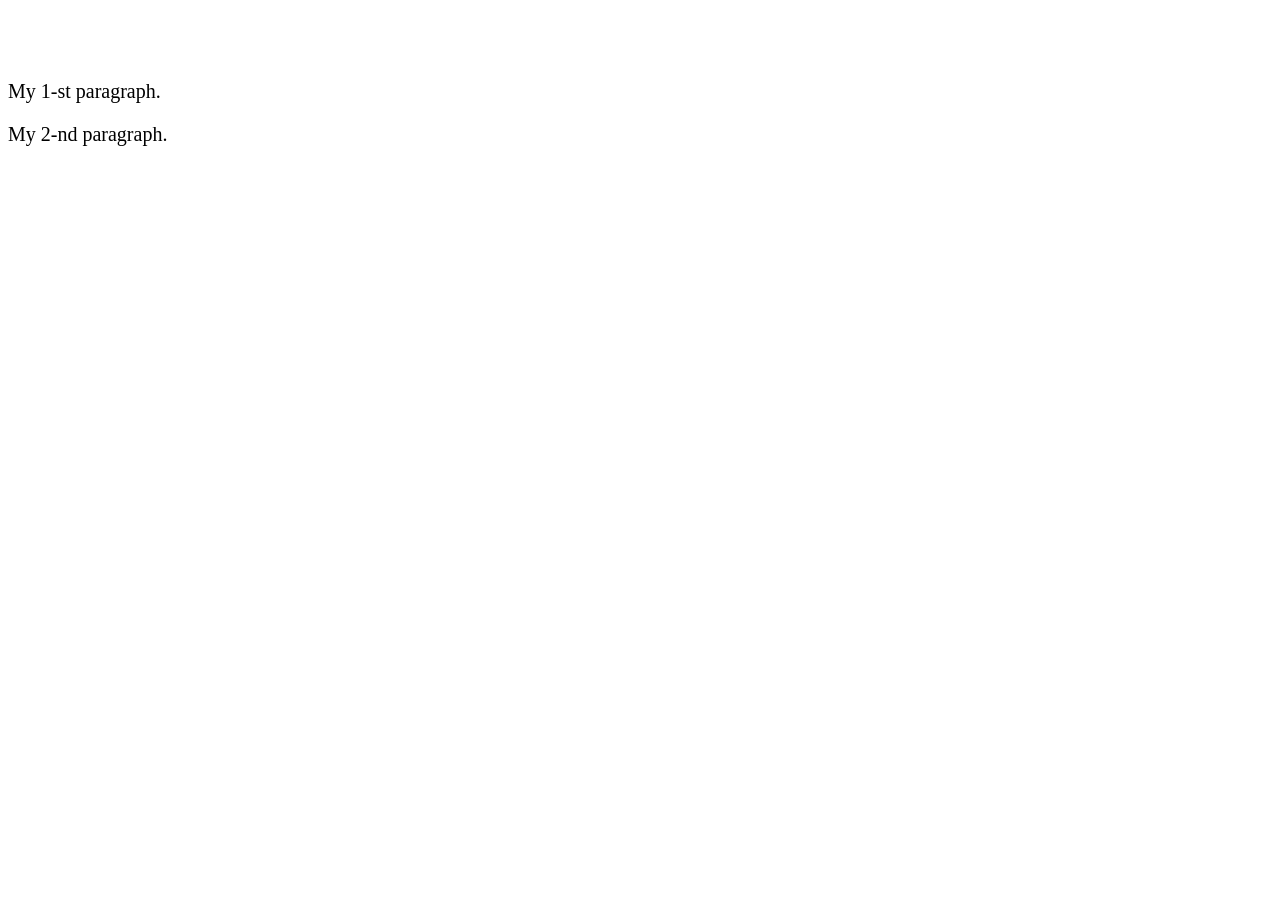
<file: index.html>
<!DOCTYPE html>
<html>
        <head>
                <title>Page Title</title>
		<link rel="stylesheet" href="styles.css">
        </head>
<body>
        <h1>My 1-st Heading</h1>
        <p>My 1-st paragraph.</p>
	<p>My 2-nd paragraph.</p>

</body>
</html>
</file>
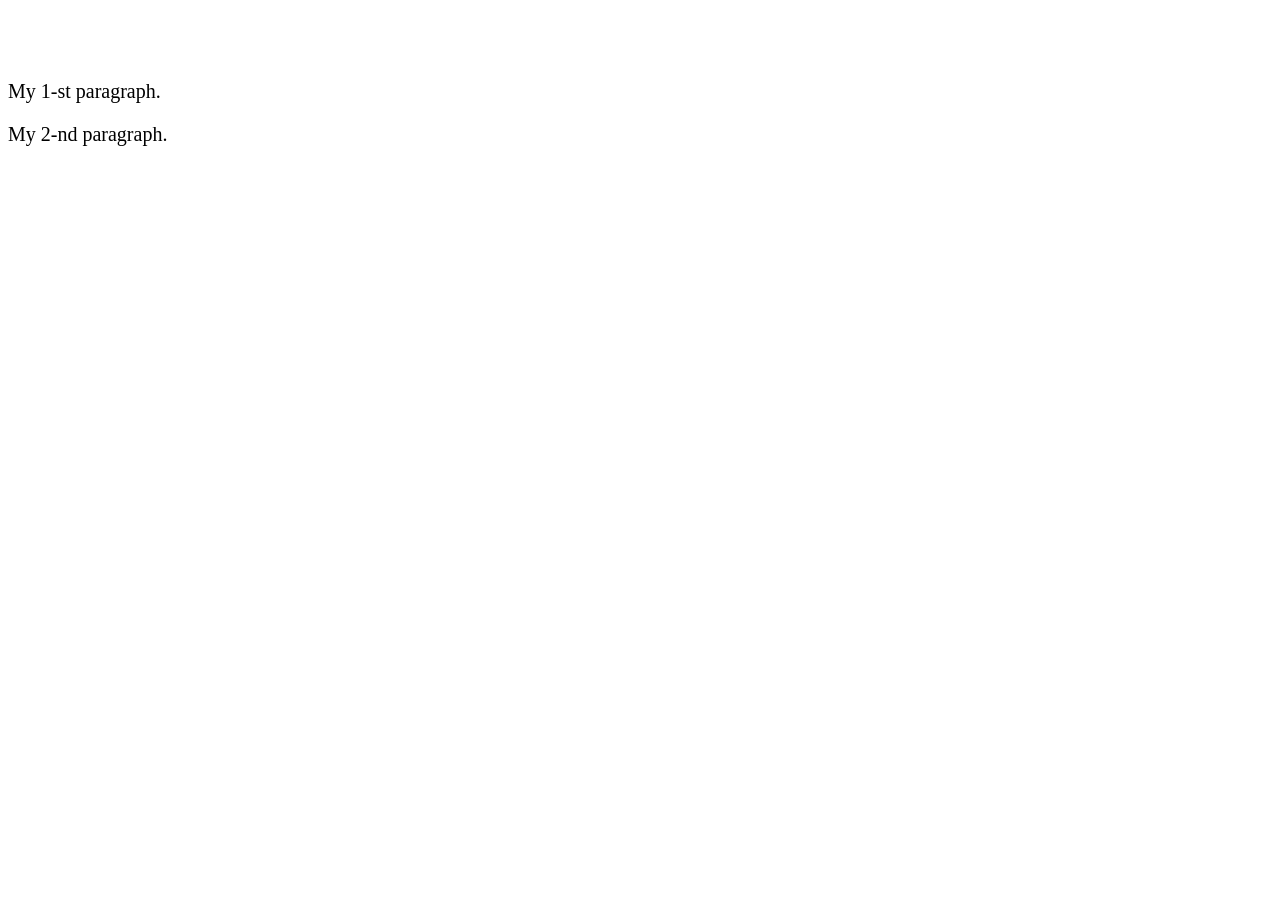
<file: web_pages/index.html>
<!DOCTYPE html>
<html>
        <head>
                <title>Page Title</title>
		<link rel="stylesheet" href="/css/styles.css">
        </head>
<body>
        <h1>My 1-st Heading</h1>
        <p>My 1-st paragraph.</p>
	<p>My 2-nd paragraph.</p>

</body>
</html>
</file>
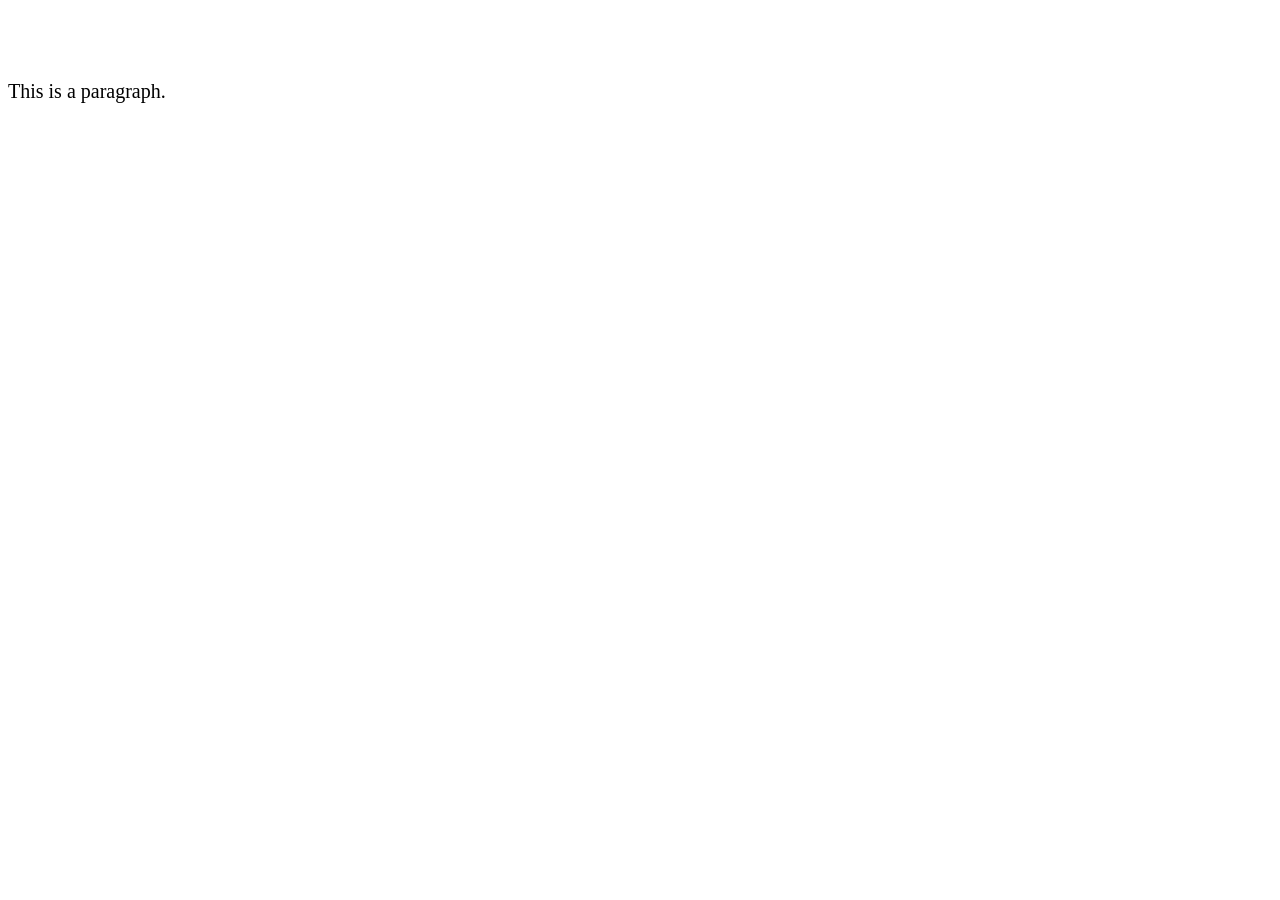
<file: page2.html>
<!DOCTYPE html>
<html>
        <head>
                <title>Page Title</title>
		<link rel="stylesheet" href="styles.css">

        </head>
<body>

        <h1>This is a Heading</h1>
        <p>This is a paragraph.</p>

</body>
</html>
</file>
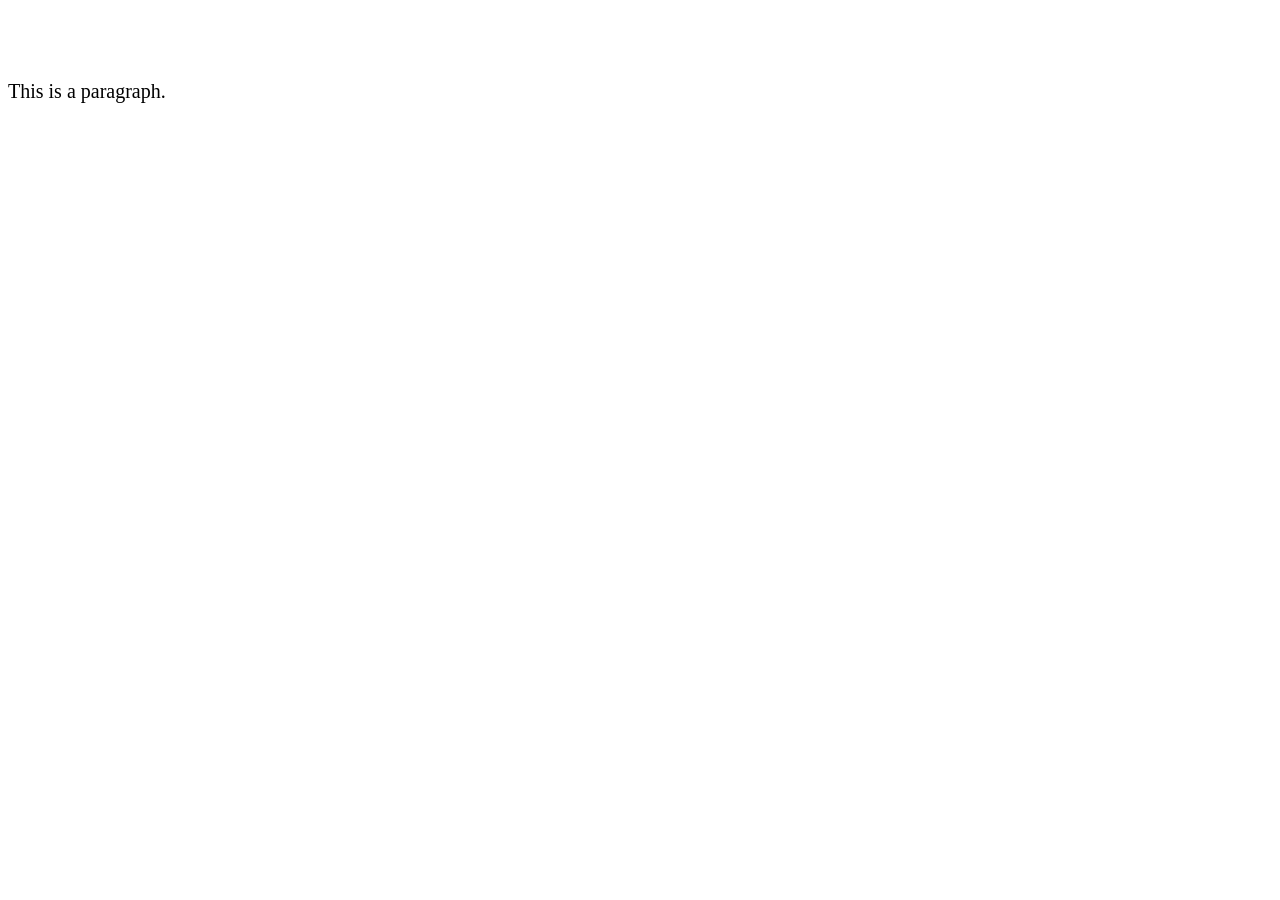
<file: web_pages/page2.html>
<!DOCTYPE html>
<html>
        <head>
                <title>Page 2 Title</title>
		<link rel="stylesheet" href="/css/styles.css">

        </head>
	<body>

        	<h1>This is a Heading of page 2</h1>
        	<p>This is a paragraph.</p>

	</body>
</html>
</file>
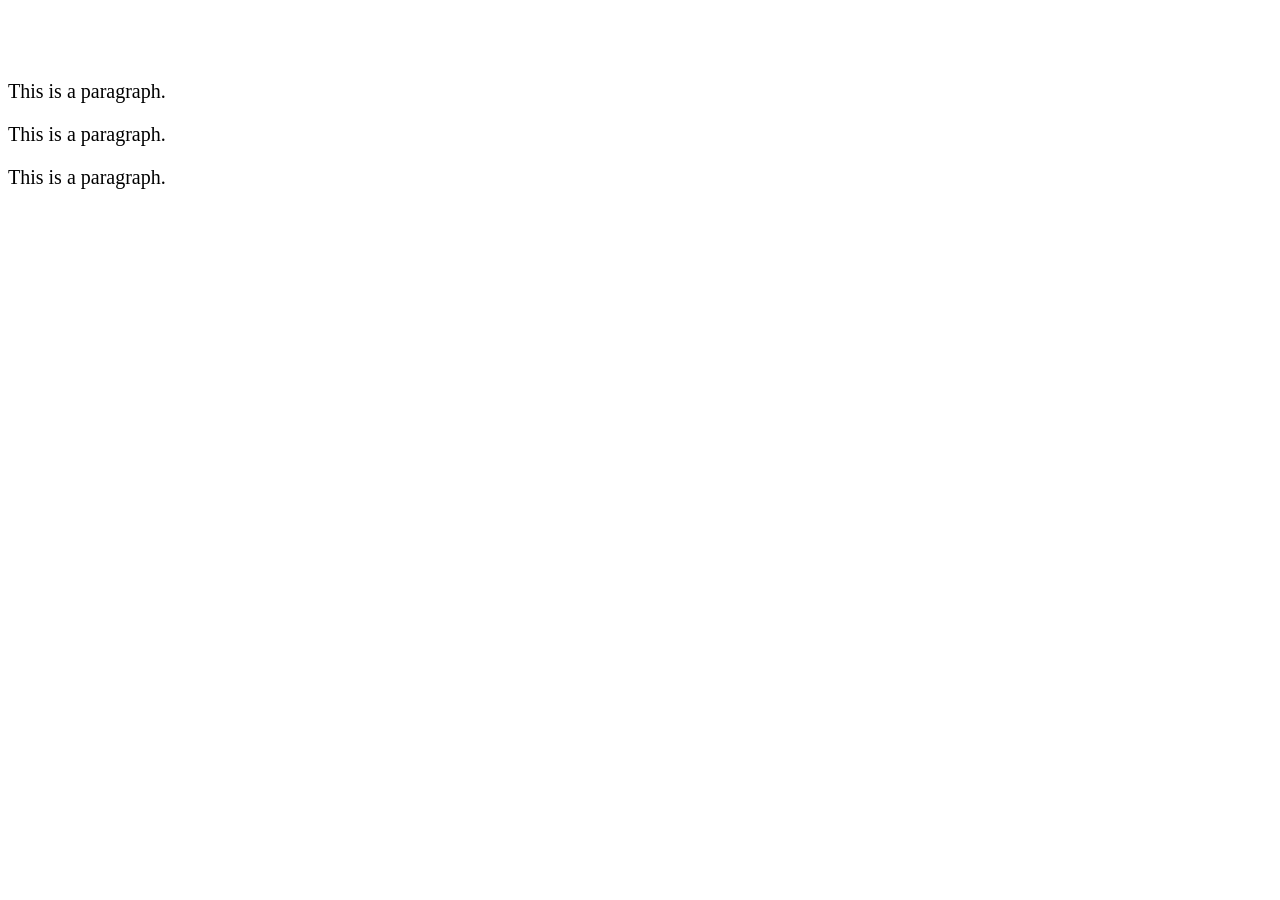
<file: web_pages/page3.html>
<!DOCTYPE html>
<html>
        <head>
                <title>Page 33</title>
		<link rel="stylesheet" href="/css/styles.css">

        </head>
	<body>

        	<h1>This is page 33</h1>
        	<p>This is a paragraph.</p>
		<p>This is a paragraph.</p>
		<p>This is a paragraph.</p>

	</body>
</html>
</file>
<file: styles.css>
<style>
	body {
	background-color: lightblue;
	}

	h1 {
	color: white;
	text-align: center;
	}

	p {
	font-family: verdana;
	font-size: 20px;
	}
</style>
</file>
<file: css/styles.css>
<style>
	body {
	background-color: lightblue;
	}

	h1 {
	color: white;
	text-align: center;
	}

	p {
	font-family: verdana;
	font-size: 20px;
	}
</style>
</file>
